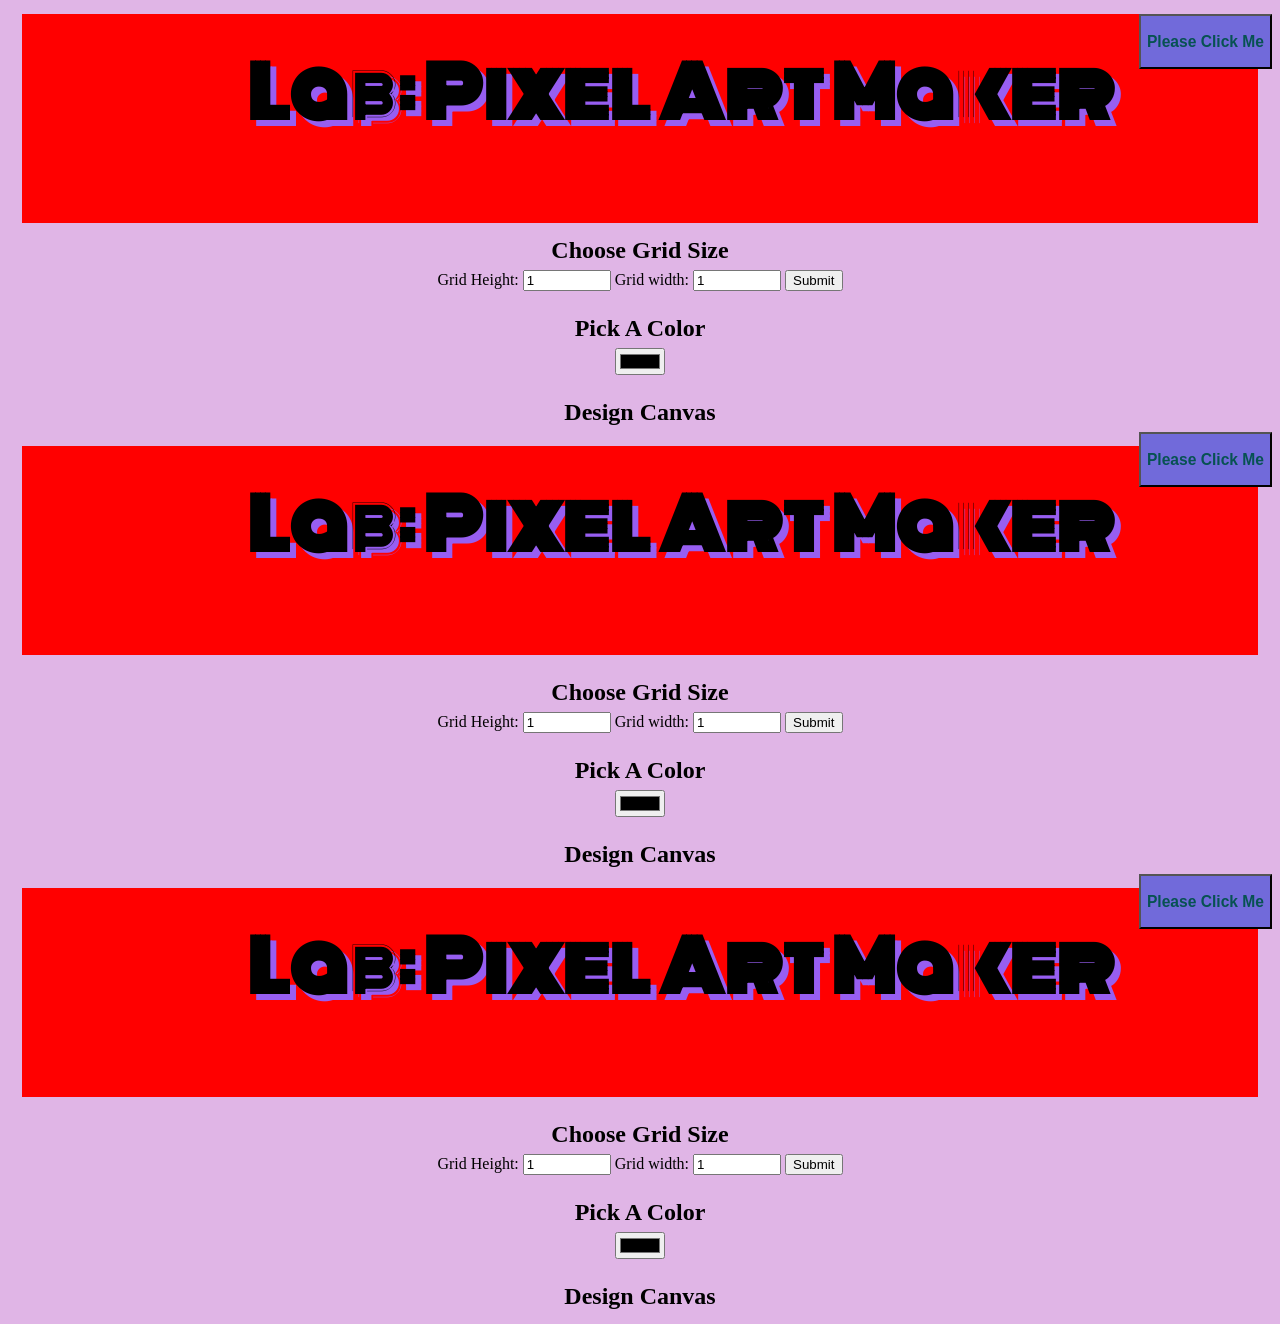
<file: index.html>
<!DOCTYPE html>
<html>
<head>
    <title>Pixel Art Maker!</title>
    <link rel="stylesheet" href="https://fonts.googleapis.com/css?family=Monoton">
    <link rel="stylesheet" href="styles.css">
</head>
<body>
    <button class="emma" onclick="myFunction()" style="background-color: rgb(113, 106, 218)"><h3 style="color:rgb(7, 82, 82)"><strong>Please Click Me</strong></h3></button>
    <h1 class="udacity">Lab: Pixel Art Maker</h1>

    <h2>Choose Grid Size</h2>
    <form id="sizePicker">
        Grid Height:
        <input type="number" id="inputHeight" name="height" min="1" value="1">
        Grid width:
        <input type="number" id="inputWeight" name="width" min="1" value="1">
        <input type="submit">
    </form>

    <h2>Pick A Color</h2>
    <input type="color" id="colorPicker">

    <h2>Design Canvas</h2>
    <table id="pixelCanvas"></table>
   
    <script src="https://ajax.googleapis.com/ajax/libs/jquery/3.3.1/jquery.min.js"></script>
    <script src="designs.js"></script>
</body>
</html><!DOCTYPE html>
<html>
<head>
    <title>Pixel Art Maker!</title>
    <link rel="stylesheet" href="https://fonts.googleapis.com/css?family=Monoton">
    <link rel="stylesheet" href="styles.css">
</head>
<body>
    <button class="emma" onclick="myFunction()" style="background-color: rgb(113, 106, 218)"><h3 style="color:rgb(7, 82, 82)"><strong>Please Click Me</strong></h3></button>
    <h1 class="udacity">Lab: Pixel Art Maker</h1>

    <h2>Choose Grid Size</h2>
    <form id="sizePicker">
        Grid Height:
        <input type="number" id="inputHeight" name="height" min="1" value="1">
        Grid width:
        <input type="number" id="inputWeight" name="width" min="1" value="1">
        <input type="submit">
    </form>

    <h2>Pick A Color</h2>
    <input type="color" id="colorPicker">

    <h2>Design Canvas</h2>
    <table id="pixelCanvas"></table>
   
    <script src="https://ajax.googleapis.com/ajax/libs/jquery/3.3.1/jquery.min.js"></script>
    <script src="designs.js"></script>
</body>
</html><!DOCTYPE html>
<html>
<head>
    <title>Pixel Art Maker!</title>
    <link rel="stylesheet" href="https://fonts.googleapis.com/css?family=Monoton">
    <link rel="stylesheet" href="styles.css">
</head>
<body>
    <button class="emma" onclick="myFunction()" style="background-color: rgb(113, 106, 218)"><h3 style="color:rgb(7, 82, 82)"><strong>Please Click Me</strong></h3></button>
    <h1 class="udacity">Lab: Pixel Art Maker</h1>

    <h2>Choose Grid Size</h2>
    <form id="sizePicker">
        Grid Height:
        <input type="number" id="inputHeight" name="height" min="1" value="1">
        Grid width:
        <input type="number" id="inputWeight" name="width" min="1" value="1">
        <input type="submit">
    </form>

    <h2>Pick A Color</h2>
    <input type="color" id="colorPicker">

    <h2>Design Canvas</h2>
    <table id="pixelCanvas"></table>
   
    <script src="https://ajax.googleapis.com/ajax/libs/jquery/3.3.1/jquery.min.js"></script>
    <script src="designs.js"></script>
</body>
</html>
</file>
<file: styles.css>
body {
    background-color:rgba(211, 148, 219, 0.685);
    text-align: center;
}

.udacity {
    padding: 25px 80px 75px 200px;
    font-family: Monoton;
    font-size: 70px;
    margin: 0.2em;
    text-shadow: 6px 6px rgb(151, 94, 241);
    background-color: red;
    -webkit-animation-name: example;
    -webkit-animation-duration: 7s;
    animation-name: example;
    animation-duration: 4s;
}

/* Safari 4.0 - 8.0 */
@-webkit-keyframes example {
    from {background-color: red;}
    to {background-color: yellow;}
}

/* Standard syntax */
@keyframes example {
    from {background-color: blue;}
    to {background-color: green;}
}

h2 {
    margin: 1em 0 0.25em;
}

h2:first-of-type {
    margin-top: 0.5em;
}

table,
tr,
td {
    border: 1px solid black;
}

table {
    border-collapse: collapse;
    margin: 0 auto;
}

tr {
    height: 20px;
}

td {
    width: 20px;
}

input[type=number] {
    width: 6em;
}
.emma {
    float: right;
}
</file>
